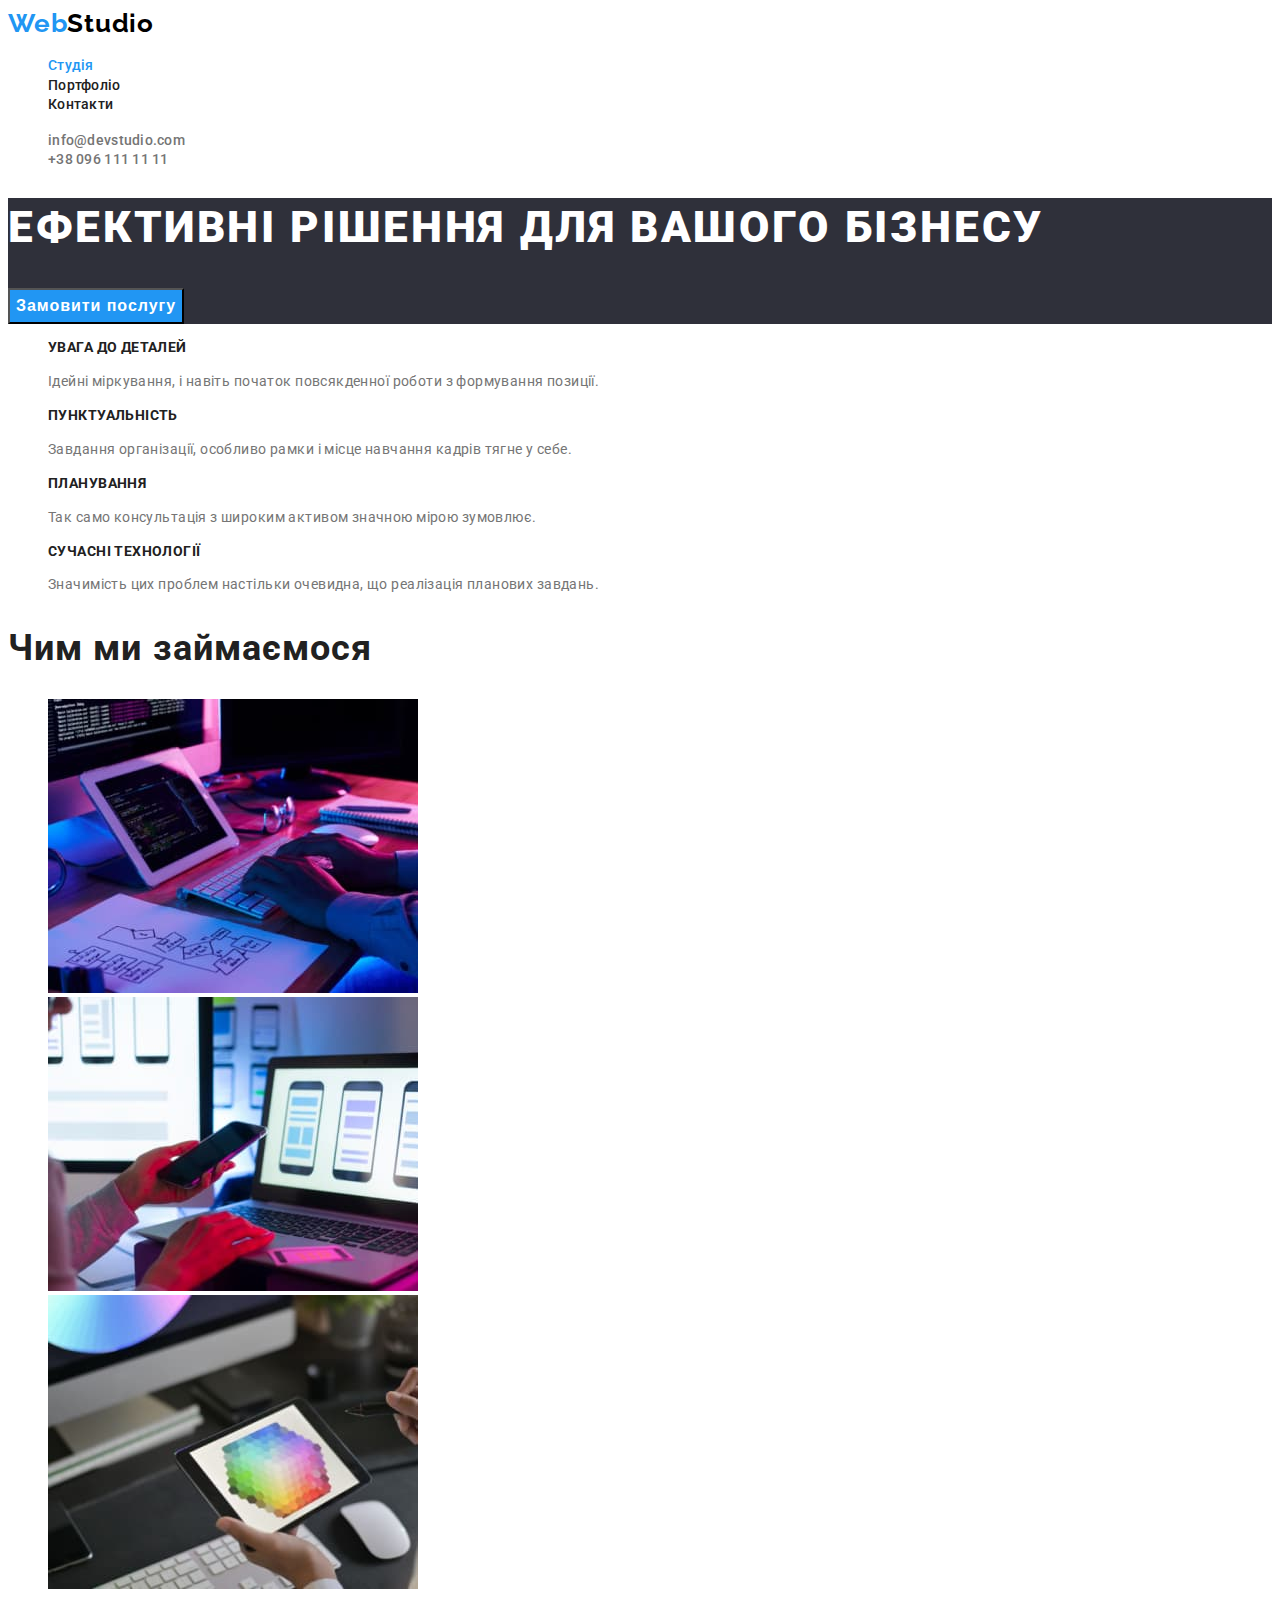
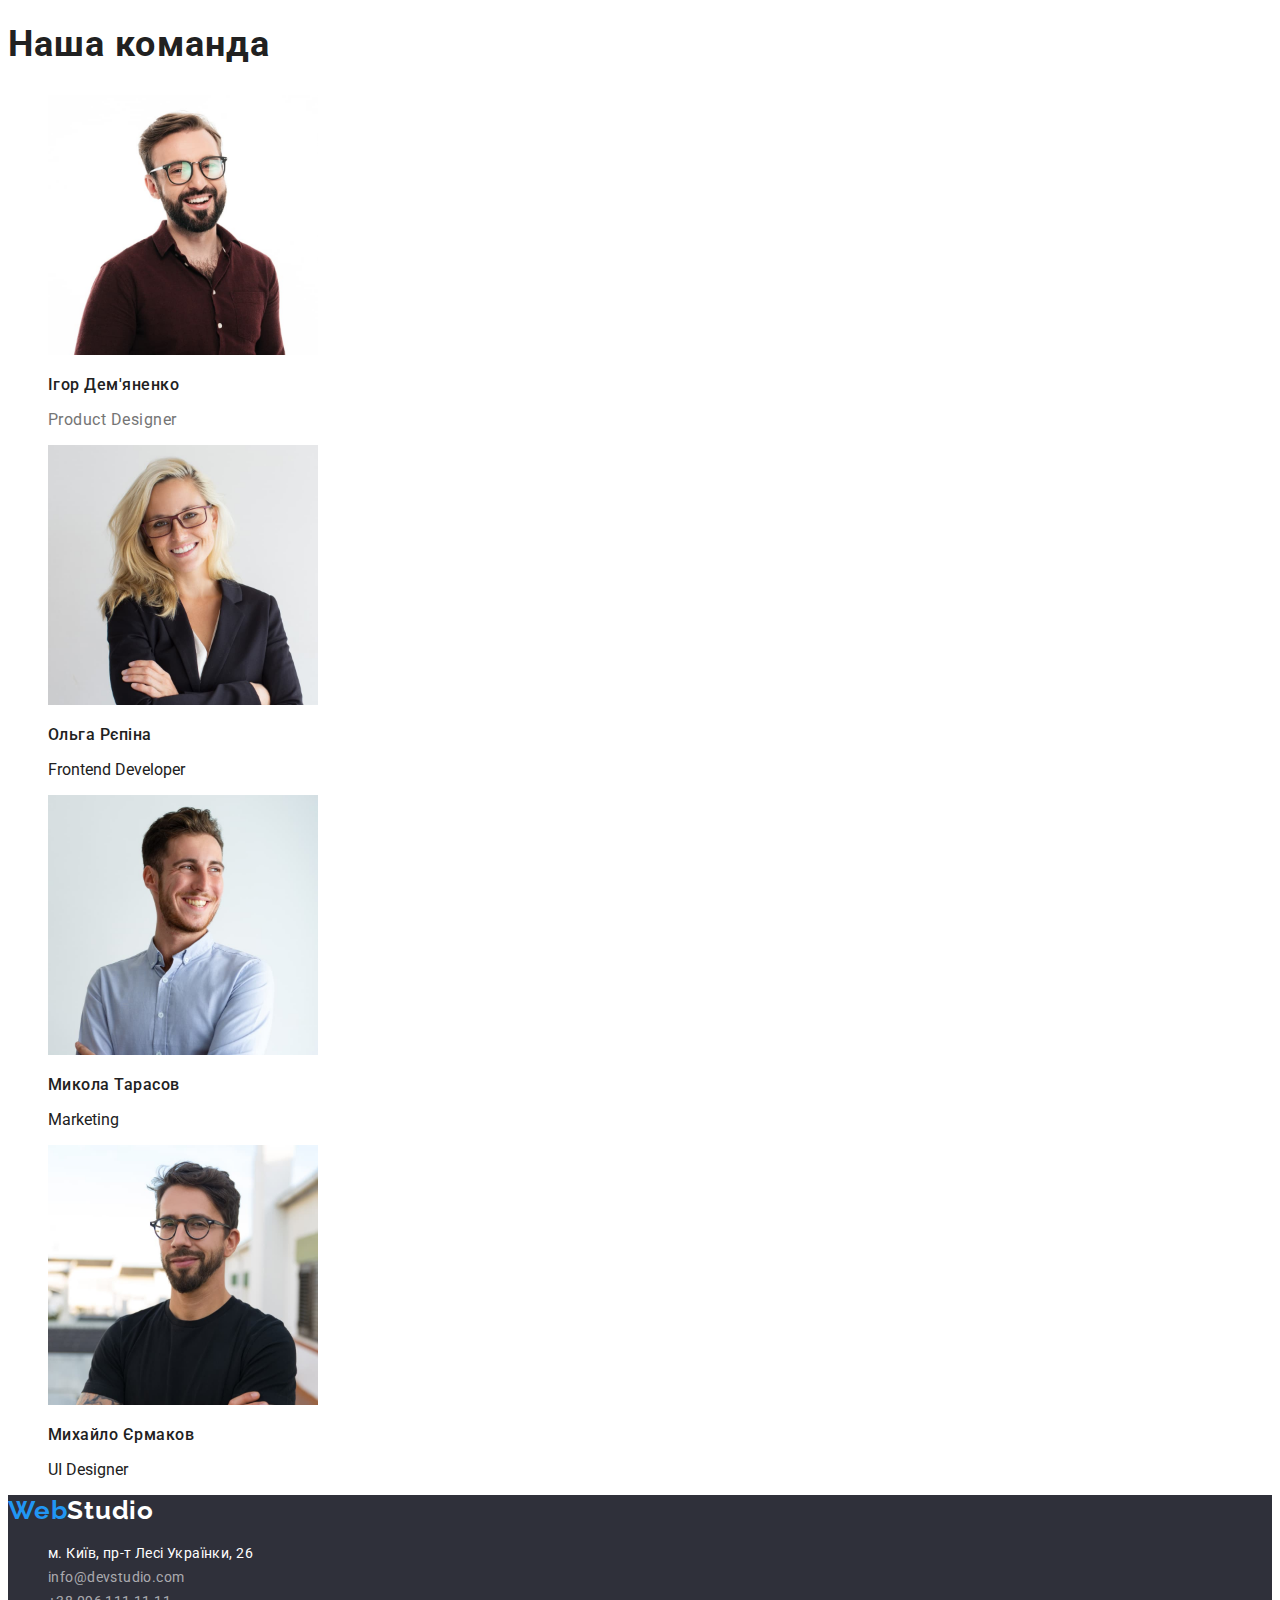
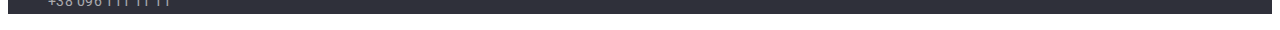
<file: index.html>
<!DOCTYPE html>
<html lang="uk">
  <head>
    <meta charset="UTF-8" />
    <meta http-equiv="X-UA-Compatible" content="IE=edge" />
    <meta name="viewport" content="width=device-width, initial-scale=1.0" />
    <title>WebStudio</title>
    <link rel="preconnect" href="https://fonts.googleapis.com" />
    <link rel="preconnect" href="https://fonts.gstatic.com" crossorigin />
    <link
      href="https://fonts.googleapis.com/css2?family=Raleway:wght@700&family=Roboto:wght@400;500;700;900&display=swap"
      rel="stylesheet"
    />
    <link rel="stylesheet" href="./css/styles.css" />
  </head>
  <body>
    <!-- HEADER -->
    <header class="header">
      <a class="site-logo link" href="/"
        ><span class="logo-first-part">Web</span
        ><span class="logo-second-part">Studio</span></a
      >
      <nav class="menu">
        <ul class="menu-list list">
          <li class="menu-list-item">
            <a class="menu-list-link link curent" href="/">Студія</a>
          </li>
          <li class="menu-list-item">
            <a class="menu-list-link link" href="./portfolio.html">Портфоліо</a>
          </li>
          <li class="menu-list-item">
            <a class="menu-list-link link" href="">Контакти</a>
          </li>
        </ul>
      </nav>
      <ul class="contacts-header list">
        <li class="contacts-header-item">
          <a class="contacts-header-link link" href="mailto:info@devstudio.com"
            >info@devstudio.com</a
          >
        </li>
        <li class="contacts-header-item">
          <a class="contacts-header-link link" href="tel:+380961111111"
            >+38 096 111 11 11</a
          >
        </li>
      </ul>
    </header>
    <main>
      <!-- HERO -->
      <section class="hero">
        <h1 class="main-title">Ефективні рішення для вашого бізнесу</h1>
        <button class="btn" type="button">Замовити послугу</button>
      </section>
      <!-- FEATURES -->
      <section class="features">
        <h2 hidden>Особливості</h2>
        <ul class="features-list list">
          <li class="features-list-item">
            <h3 class="title">УВАГА ДО ДЕТАЛЕЙ</h3>
            <p class="feature-description">
              Ідейні міркування, і навіть початок повсякденної роботи з
              формування позиції.
            </p>
          </li>
          <li class="features-list-item">
            <h3 class="title">ПУНКТУАЛЬНІСТЬ</h3>
            <p class="feature-description">
              Завдання організації, особливо рамки і місце навчання кадрів тягне
              у себе.
            </p>
          </li>
          <li class="features-list-item">
            <h3 class="title">ПЛАНУВАННЯ</h3>
            <p class="feature-description">
              Так само консультація з широким активом значною мірою зумовлює.
            </p>
          </li>
          <li class="features-list-item">
            <h3 class="title">СУЧАСНІ ТЕХНОЛОГІЇ</h3>
            <p class="feature-description">
              Значимість цих проблем настільки очевидна, що реалізація планових
              завдань.
            </p>
          </li>
        </ul>
      </section>
      <!-- ACTIVITY -->
      <section class="activity">
        <h2 class="section-title">Чим ми займаємося</h2>
        <ul class="activity-list list">
          <li class="activity-list-item">
            <img
              src="./images/galery-img-1.jpg"
              alt="Розробка веб сайту"
              width="370"
              height="294"
            />
          </li>
          <li class="activity-list-item">
            <img
              src="./images/galery-img-2.jpg"
              alt="Розробка мобільного застосунку"
              width="370"
              height="294"
            />
          </li>
          <li class="activity-list-item">
            <img
              src="./images/galery-img-3.jpg"
              alt="Розробка графічного дизайну"
              width="370"
              height="294"
            />
          </li>
        </ul>
      </section>
      <!-- OUR TEAM -->
      <section class="team">
        <h2 class="section-title">Наша команда</h2>
        <ul class="team-list list">
          <li class="team-list-item">
            <img
              src="./images/team-img-1.jpg"
              alt="Фото Ігор Дем'яненко"
              width="270"
              height="260"
            />
            <h3 class="team-name">Ігор Дем'яненко</h3>
            <p class="team-role" lang="en">Product Designer</p>
          </li>
          <li class="team-list-item">
            <img
              src="./images/team-img-2.jpg"
              alt="Фото Ольга Рєпіна"
              width="270"
              height="260"
            />
            <h3 class="team-name">Ольга Рєпіна</h3>
            <p lang="en">Frontend Developer</p>
          </li>
          <li class="team-list-item">
            <img
              src="./images/team-img-3.jpg"
              alt="Фото Микола Тарасов"
              width="270"
              height="260"
            />
            <h3 class="team-name">Микола Тарасов</h3>
            <p lang="en">Marketing</p>
          </li>
          <li class="team-list-item">
            <img
              src="./images/team-img-4.jpg"
              alt="Фото Михайло Єрмаков"
              width="270"
              height="260"
            />
            <h3 class="team-name">Михайло Єрмаков</h3>
            <p lang="en">UI Designer</p>
          </li>
        </ul>
      </section>
    </main>
    <!-- FOOTER -->
    <footer class="footer">
      <a class="site-logo link" href="/"
        ><span class="logo-first-part">Web</span
        ><span class="logo-second-part-footer">Studio</span></a
      >
      <address>
        <ul class="contacts list">
          <li class="contacts-item">
            <a
              class="contacts-link-address link"
              href="https://goo.gl/maps/DAQ7JKtoU9oAhgZg8"
              target="_blank"
              >м. Київ, пр-т Лесі Українки, 26
            </a>
          </li>
          <li class="contacts-item">
            <a class="contacts-link-phone link" href="mailto:info@devstudio.com"
              >info@devstudio.com</a
            >
          </li>
          <li class="contacts-item">
            <a class="contacts-link-email link" href="tel:+380961111111"
              >+38 096 111 11 11</a
            >
          </li>
        </ul>
      </address>
    </footer>
  </body>
</html>
</file>
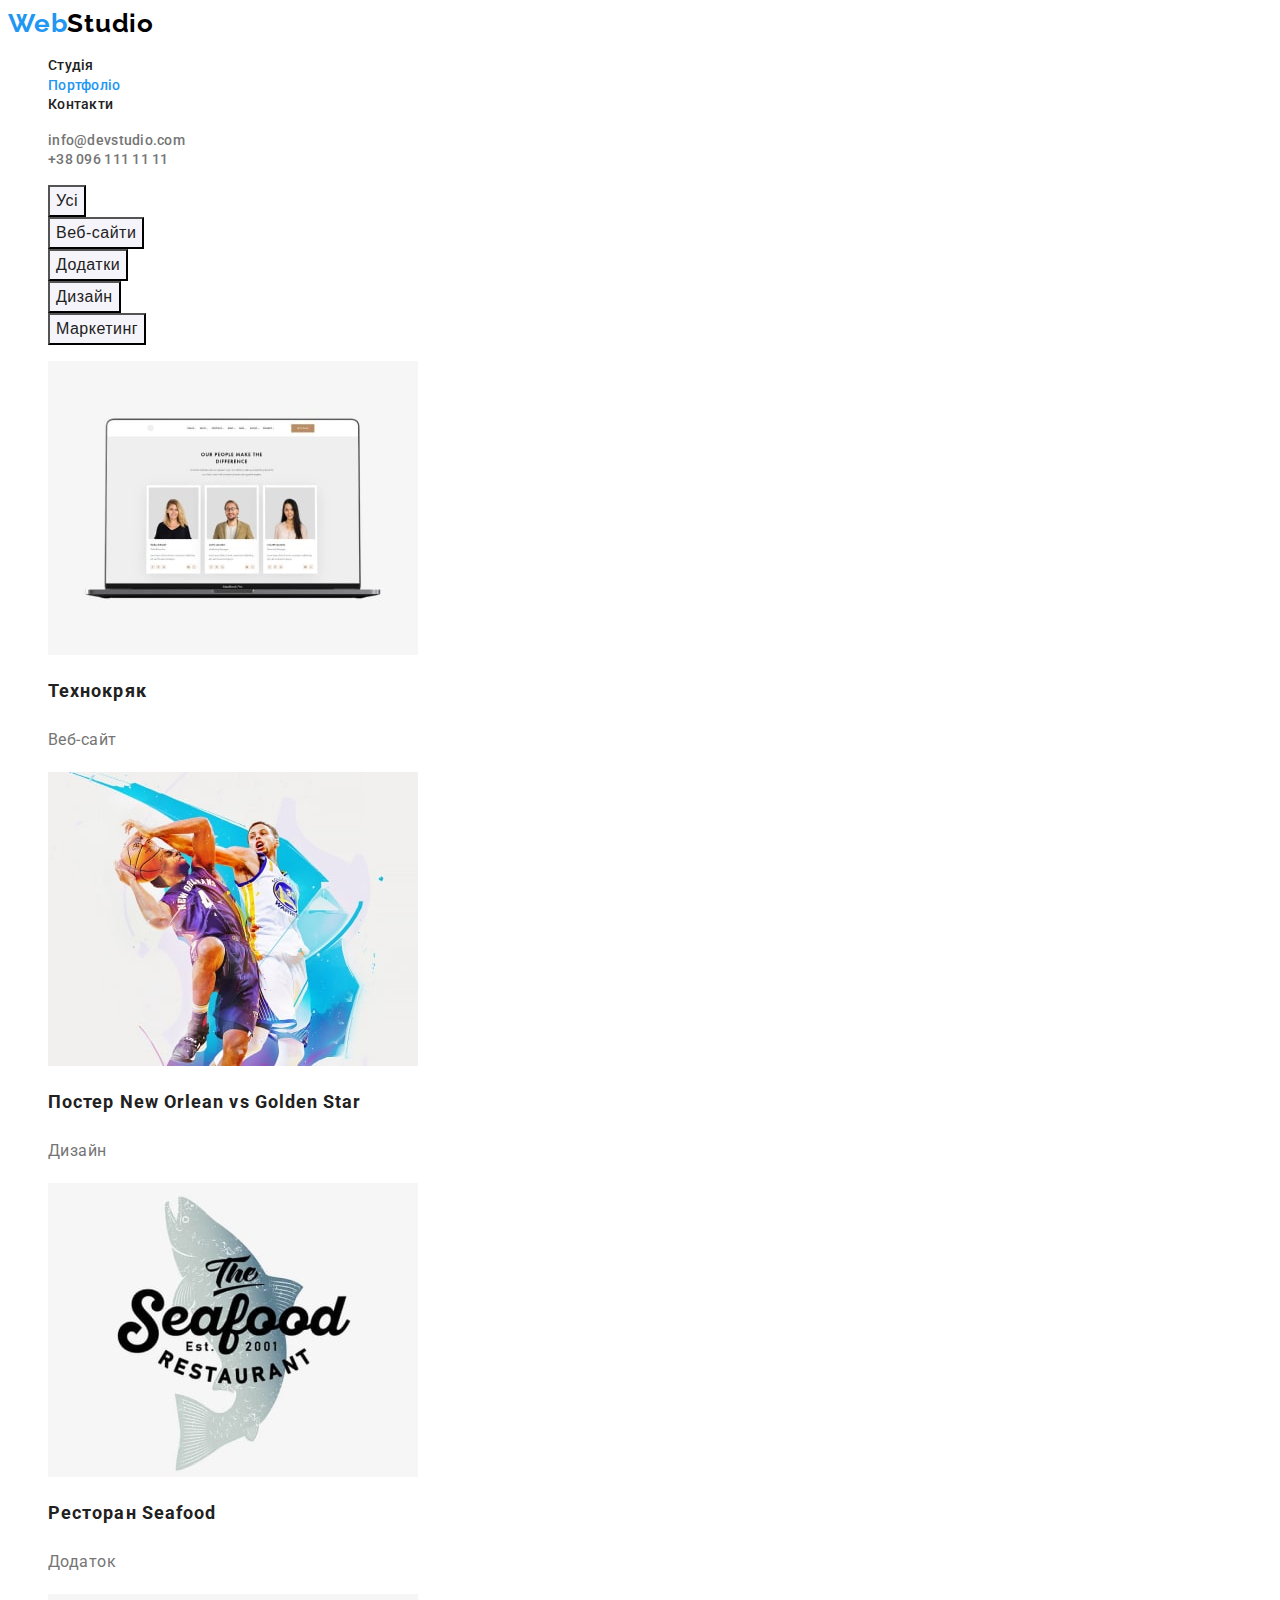
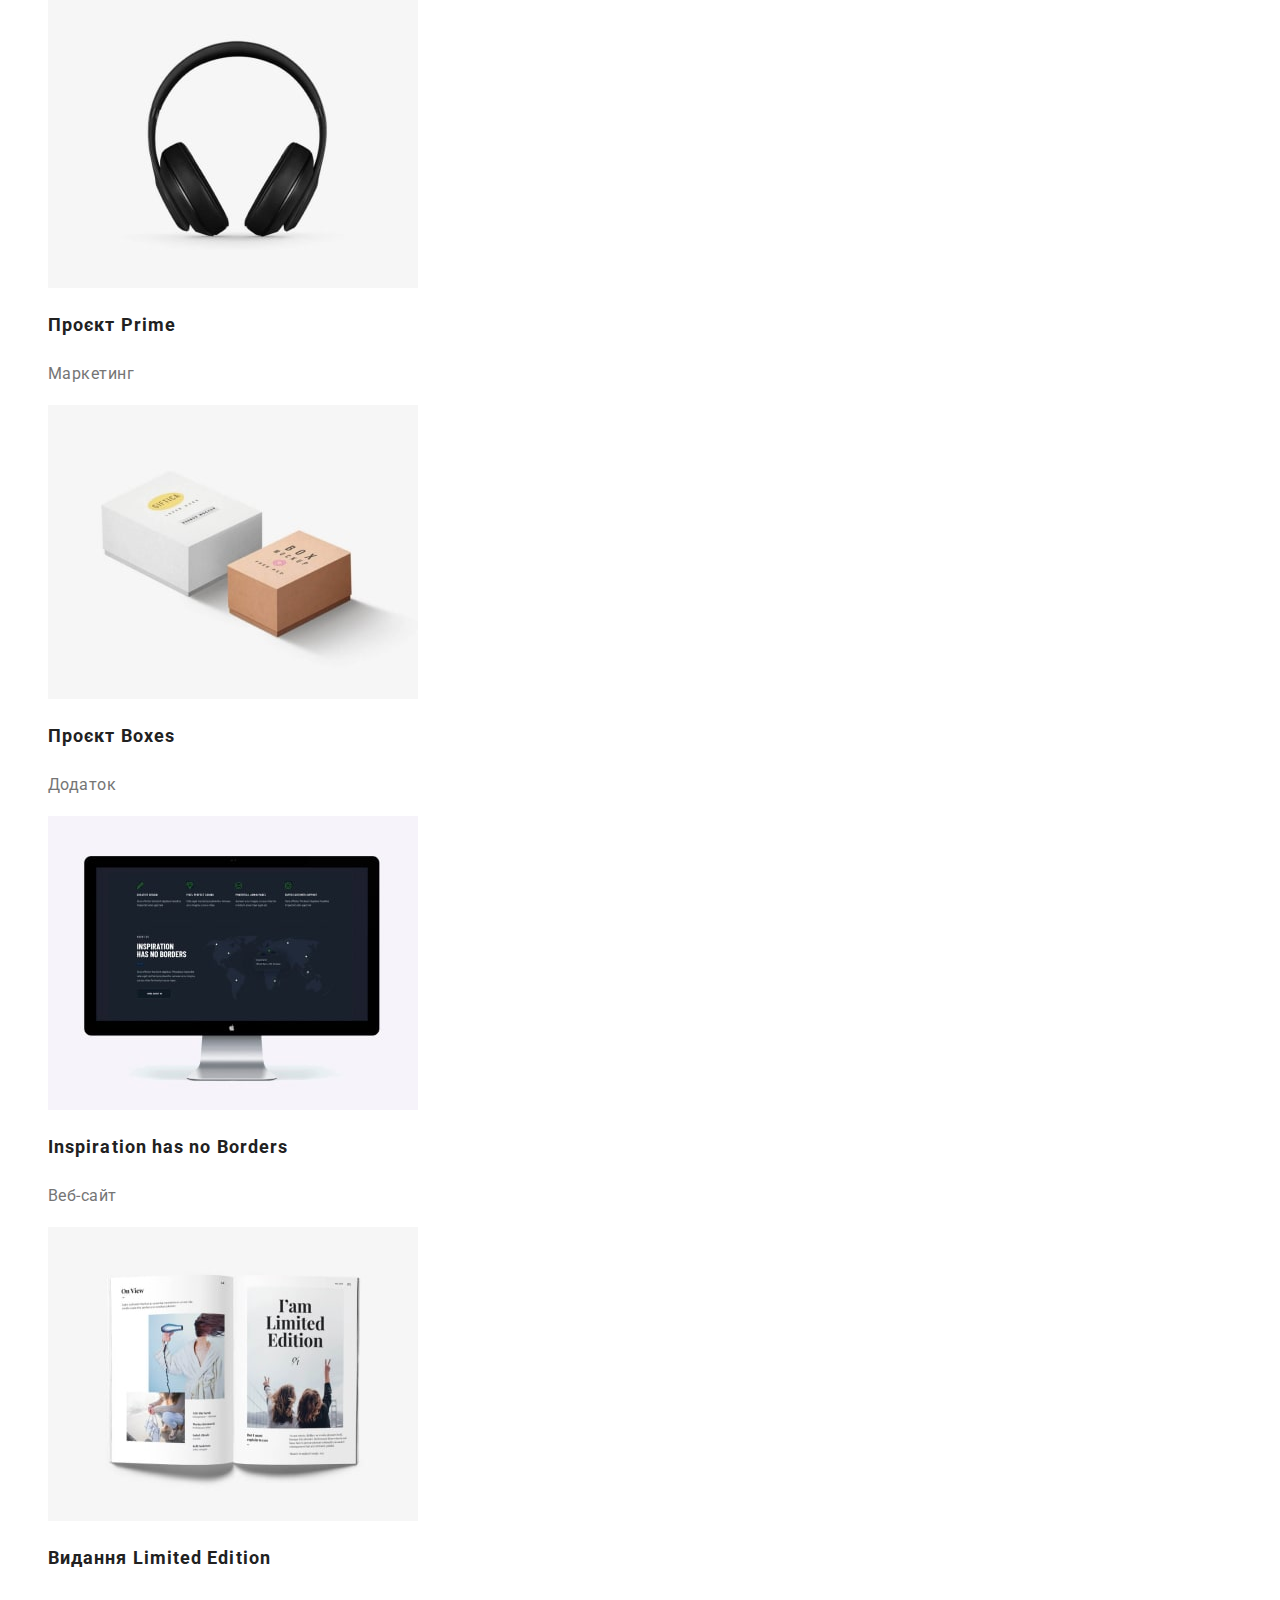
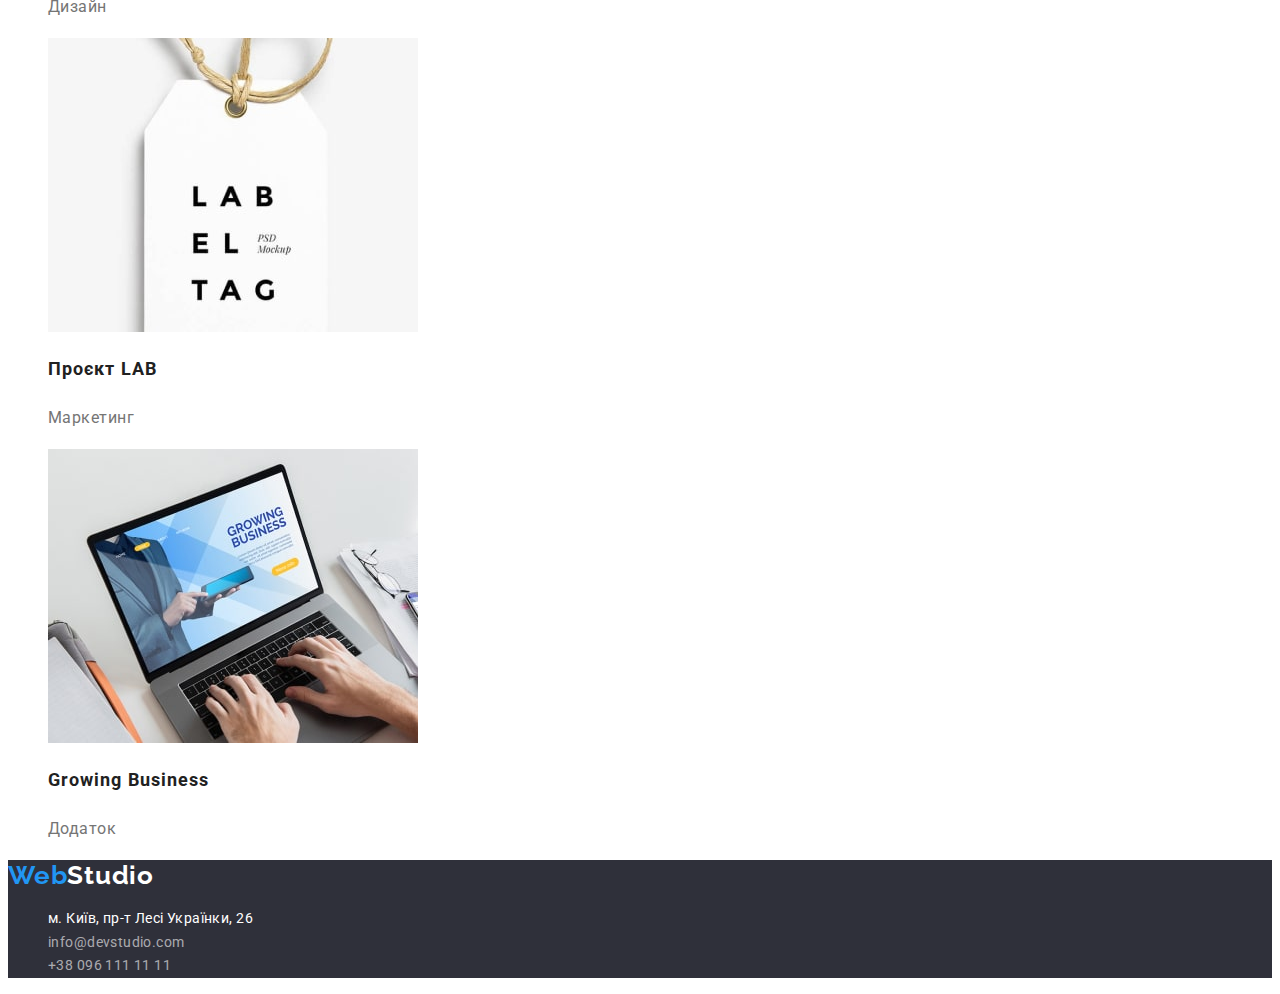
<file: portfolio.html>
<!DOCTYPE html>
<html lang="uk">
  <head>
    <meta charset="UTF-8" />
    <meta http-equiv="X-UA-Compatible" content="IE=edge" />
    <meta name="viewport" content="width=device-width, initial-scale=1.0" />
    <title>Портфоліо</title>
    <link rel="preconnect" href="https://fonts.googleapis.com" />
    <link rel="preconnect" href="https://fonts.gstatic.com" crossorigin />
    <link
      href="https://fonts.googleapis.com/css2?family=Raleway:wght@700&family=Roboto:wght@400;500;700;900&display=swap"
      rel="stylesheet"
    />
    <link rel="stylesheet" href="./css/styles.css" />
  </head>
  <body>
    <!-- HEADER -->
    <header class="header">
      <a class="site-logo link" href="./index.html"
        ><span class="logo-first-part">Web</span
        ><span class="logo-second-part">Studio</span></a
      >
      <nav class="menu">
        <ul class="menu-list list">
          <li class="menu-list-item">
            <a class="menu-list-link link" href="./index.html">Студія</a>
          </li>
          <li class="menu-list-item">
            <a class="menu-list-link link curent" href="">Портфоліо</a>
          </li>
          <li class="menu-list-item">
            <a class="menu-list-link link" href="">Контакти</a>
          </li>
        </ul>
      </nav>
      <ul class="contacts-header list">
        <li class="contacts-header-item">
          <a class="contacts-header-link link" href="mailto:info@devstudio.com"
            >info@devstudio.com</a
          >
        </li>
        <li class="contacts-header-item">
          <a class="contacts-header-link link" href="tel:+380961111111"
            >+38 096 111 11 11</a
          >
        </li>
      </ul>
    </header>
    <main>
      <!-- OUR PROJECTS -->
      <section class="projects">
        <h1 hidden>Наші проекти</h1>
        <ul class="projects-btn-list list">
          <li class="projects-btn-list-item">
            <button class="projects-btn-filter" type="button">Усі</button>
          </li>
          <li class="projects-btn-list-item">
            <button class="projects-btn-filter" type="button">Веб-сайти</button>
          </li>
          <li class="projects-btn-list-item">
            <button class="projects-btn-filter" type="button">Додатки</button>
          </li>
          <li class="projects-btn-list-item">
            <button class="projects-btn-filter" type="button">Дизайн</button>
          </li>
          <li class="projects-btn-list-item">
            <button class="projects-btn-filter" type="button">Маркетинг</button>
          </li>
        </ul>
        <ul class="projects-list list">
          <li class="projects-list-item">
            <img
              src="./images/projects-img-1.jpg"
              alt="Зображення проєкту"
              width="370"
              height="294"
            />
            <h2 class="projects-title">Технокряк</h2>
            <p class="projects-type">Веб-сайт</p>
          </li>
          <li class="projects-list-item">
            <img
              src="./images/projects-img-2.jpg"
              alt="Зображення проєкту"
              width="370"
              height="294"
            />
            <h2 class="projects-title">Постер New Orlean vs Golden Star</h2>
            <p class="projects-type">Дизайн</p>
          </li>
          <li class="projects-list-item">
            <img
              src="./images/projects-img-3.jpg"
              alt="Зображення проєкту"
              width="370"
              height="294"
            />
            <h2 class="projects-title">Ресторан Seafood</h2>
            <p class="projects-type">Додаток</p>
          </li>
          <li class="projects-list-item">
            <img
              src="./images/projects-img-4.jpg"
              alt="Зображення проєкту"
              width="370"
              height="294"
            />
            <h2 class="projects-title">Проєкт Prime</h2>
            <p class="projects-type">Маркетинг</p>
          </li>
          <li class="projects-list-item">
            <img
              src="./images/projects-img-5.jpg"
              alt="Зображення проєкту"
              width="370"
              height="294"
            />
            <h2 class="projects-title">Проєкт Boxes</h2>
            <p class="projects-type">Додаток</p>
          </li>
          <li class="projects-list-item">
            <img
              src="./images/projects-img-6.jpg"
              alt="Зображення проєкту"
              width="370"
              height="294"
            />
            <h2 class="projects-title">Inspiration has no Borders</h2>
            <p class="projects-type">Веб-сайт</p>
          </li>
          <li class="projects-list-item">
            <img
              src="./images/projects-img-7.jpg"
              alt="Зображення проєкту"
              width="370"
              height="294"
            />
            <h2 class="projects-title">Видання Limited Edition</h2>
            <p class="projects-type">Дизайн</p>
          </li>
          <li class="projects-list-item">
            <img
              src="./images/projects-img-8.jpg"
              alt="Зображення проєкту"
              width="370"
              height="294"
            />
            <h2 class="projects-title">Проєкт LAB</h2>
            <p class="projects-type">Маркетинг</p>
          </li>
          <li class="projects-list-item">
            <img
              src="./images/projects-img-9.jpg"
              alt="Зображення проєкту"
              width="370"
              height="294"
            />
            <h2 class="projects-title">Growing Business</h2>
            <p class="projects-type">Додаток</p>
          </li>
        </ul>
      </section>
    </main>
    <!-- FOOTER -->
    <footer class="footer">
      <a class="site-logo link" href="./index.html"
        ><span class="logo-first-part">Web</span
        ><span class="logo-second-part-footer">Studio</span></a
      >
      <address>
        <ul class="contacts list">
          <li class="contacts-item">
            <a
              class="contacts-link-address link"
              href="https://goo.gl/maps/DAQ7JKtoU9oAhgZg8"
              target="_blank"
              >м. Київ, пр-т Лесі Українки, 26
            </a>
          </li>
          <li class="contacts-item">
            <a class="contacts-link-phone link" href="mailto:info@devstudio.com"
              >info@devstudio.com</a
            >
          </li>
          <li class="contacts-item">
            <a class="contacts-link-email link" href="tel:+380961111111"
              >+38 096 111 11 11</a
            >
          </li>
        </ul>
      </address>
    </footer>
  </body>
</html>
</file>
<file: css/styles.css>
:root {
  --primary-font-family: "Roboto", sans-serif;
  --secondary-font-family: "Raleway", sans-serif;
  --primary-text-color: #212121;
  --secondary-text-color: #757575;
  --accent-color: #2196f3;
  --accent-color-hover: #188ce8;
  --text-color-darck: #000000;
  --text-color-light: #ffffff;
}

body {
  font-family: var(--primary-font-family);

  color: var(--primary-text-color);
}

.list {
  list-style: none;
}

.link {
  text-decoration: none;
}

/* ================= COMPONENTS ================= */

.section-title {
  font-weight: 700;
  font-size: 36px;
  line-height: 1.17;
  letter-spacing: 0.03em;
}

.site-logo {
  font-family: var(--secondary-font-family);
  font-weight: 700;
  font-size: 26px;
  line-height: 1.19;
  letter-spacing: 0.03em;
}

.logo-first-part {
  color: var(--accent-color);
}

/* ================= /COMPONENTS ================= */

/* ================= HEADER ================= */

.logo-second-part {
  color: var(--text-color-darck);
}

.menu-list-link {
  font-weight: 500;
  font-size: 14px;
  line-height: 1.33;
  letter-spacing: 0.02em;

  color: var(--primary-text-color);
}

.menu-list-link:hover,
.menu-list-link:focus {
  color: var(--accent-color);
}

.menu-list-link.curent {
  color: var(--accent-color);
}

.contacts-header-link {
  font-weight: 500;
  font-size: 14px;
  line-height: 1.33;
  letter-spacing: 0.02em;

  color: var(--secondary-text-color);
}

.contacts-header-link:hover,
.contacts-header-link:focus {
  color: var(--accent-color);
}

/* ================= /HEADER ================= */

/* ================= HERO ================= */

.hero {
  background-color: #2f303a;
}

.main-title {
  font-weight: 900;
  font-size: 44px;
  line-height: 1.36;
  letter-spacing: 0.06em;
  text-transform: uppercase;

  color: var(--text-color-light);
}

.btn {
  font-weight: 700;
  font-size: 16px;
  line-height: 1.88;
  letter-spacing: 0.06em;
  cursor: pointer;

  color: var(--text-color-light);
  background-color: var(--accent-color);
}

.btn:hover,
.btn:focus {
  background-color: var(--accent-color-hover);
}

/* .btn:active {

} */

/* ================= /HERO ================= */

/* ================= FEATURES ================= */

.title {
  font-weight: 700;
  font-size: 14px;
  line-height: 1.14;
  letter-spacing: 0.03em;
  text-transform: uppercase;
}

.feature-description {
  font-size: 14px;
  line-height: 1.71;
  letter-spacing: 0.03em;

  color: var(--secondary-text-color);
}

/* ================= /FEATURES ================= */

/* ================= OUR TEAM ================= */

.team-name {
  font-weight: 500;
  font-size: 16px;
  line-height: 1.19;
  letter-spacing: 0.03em;
}

.team-role {
  font-size: 16px;
  line-height: 1.19;
  letter-spacing: 0.03em;

  color: var(--secondary-text-color);
}

/* ================= /OUR TEAM ================= */

/* ================= FOOTER ================= */

.footer {
  background-color: #2f303a;
}

.logo-second-part-footer {
  color: var(--text-color-light);
}

.contacts-link-address,
.contacts-link-phone,
.contacts-link-email {
  font-style: normal;
  font-size: 14px;
  line-height: 1.71;
  letter-spacing: 0.03em;
}

.contacts-link-address:hover,
.contacts-link-address:focus,
.contacts-link-phone:hover,
.contacts-link-phone:focus,
.contacts-link-email:hover,
.contacts-link-email:focus {
  color: var(--accent-color);
}

.contacts-link-address {
  color: var(--text-color-light);
}

.contacts-link-phone,
.contacts-link-email {
  color: rgba(255, 255, 255, 0.6);
}

/* ================= /FOOTER ================= */

/* ================================================== */
/* ================= PORTFOLIO PAGE ================= */

.projects-btn-filter {
  font-weight: 500;
  font-size: 16px;
  line-height: 1.62;
  letter-spacing: 0.03em;
  cursor: pointer;

  color: var(--primary-text-color);
  background-color: #F5F4FA;
}

.projects-btn-filter:hover,
.projects-btn-filter:focus {
  color: var(--text-color-light);
  background-color: var(--accent-color);
}

.projects-title {
  font-weight: 700;
  font-size: 18px;
  line-height: 2;
  letter-spacing: 0.06em;

  color: var(--primary-text-color);
}

.projects-type {
  font-size: 16px;
  line-height: 1.88;
  letter-spacing: 0.03em;

  color: var(--secondary-text-color);
}

/* ================= PORTFOLIO PAGE ================= */
</file>
